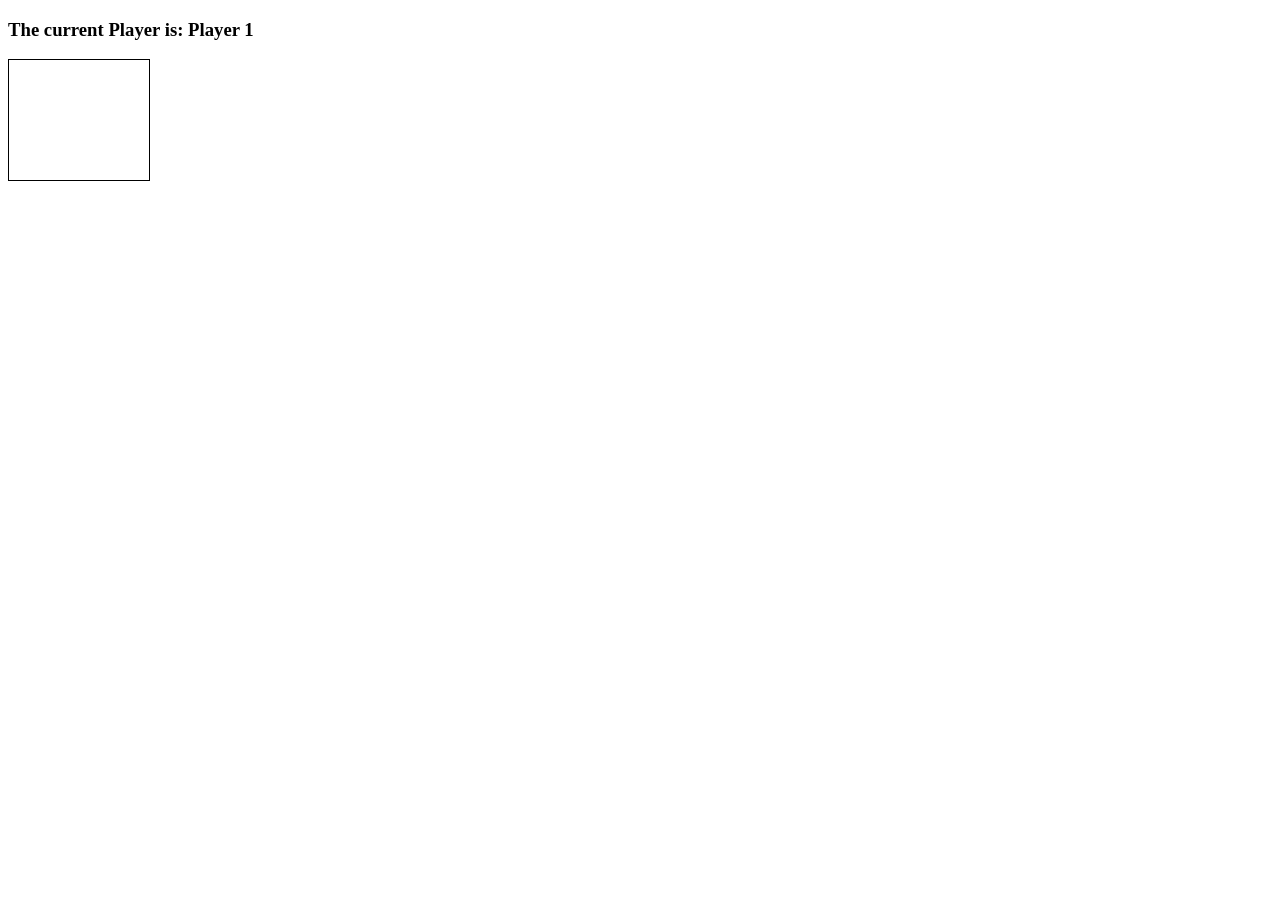
<file: connect-four/index.html>
<!DOCTYPE html>
<html lang="en" dir="ltr">
  <head>
    <meta charset="utf-8">
    <title>Connect Four</title>
    <link rel="stylesheet" href="style.css">
    <script src="app.js" charset="utf-8"></script>
  </head>
  <body>

    <h3> 
        The current Player is: Player <span id="current-player">1</span>
    </h3>
    <h3 id="result"></h3>

    <div class="grid">
        <div></div>
        <div></div>
        <div></div>
        <div></div>
        <div></div>
        <div></div>
        <div></div>
        <div></div>
        <div></div>
        <div></div>
        <div></div>
        <div></div>
        <div></div>
        <div></div>
        <div></div>
        <div></div>
        <div></div>
        <div></div>
        <div></div>
        <div></div>
        <div></div>
        <div></div>
        <div></div>
        <div></div>
        <div></div>
        <div></div>
        <div></div>
        <div></div>
        <div></div>
        <div></div>
        <div></div>
        <div></div>
        <div></div>
        <div></div>
        <div></div>
        <div></div>
        <div></div>
        <div></div>
        <div></div>
        <div></div> 
        <div></div>
        <div></div>
        <div class=taken></div>
        <div class=taken></div>
        <div class=taken></div>
        <div class=taken></div>
        <div class=taken></div>
        <div class=taken></div> 
        <div class=taken></div>
    </div>
    
  </body>
</html>
</file>
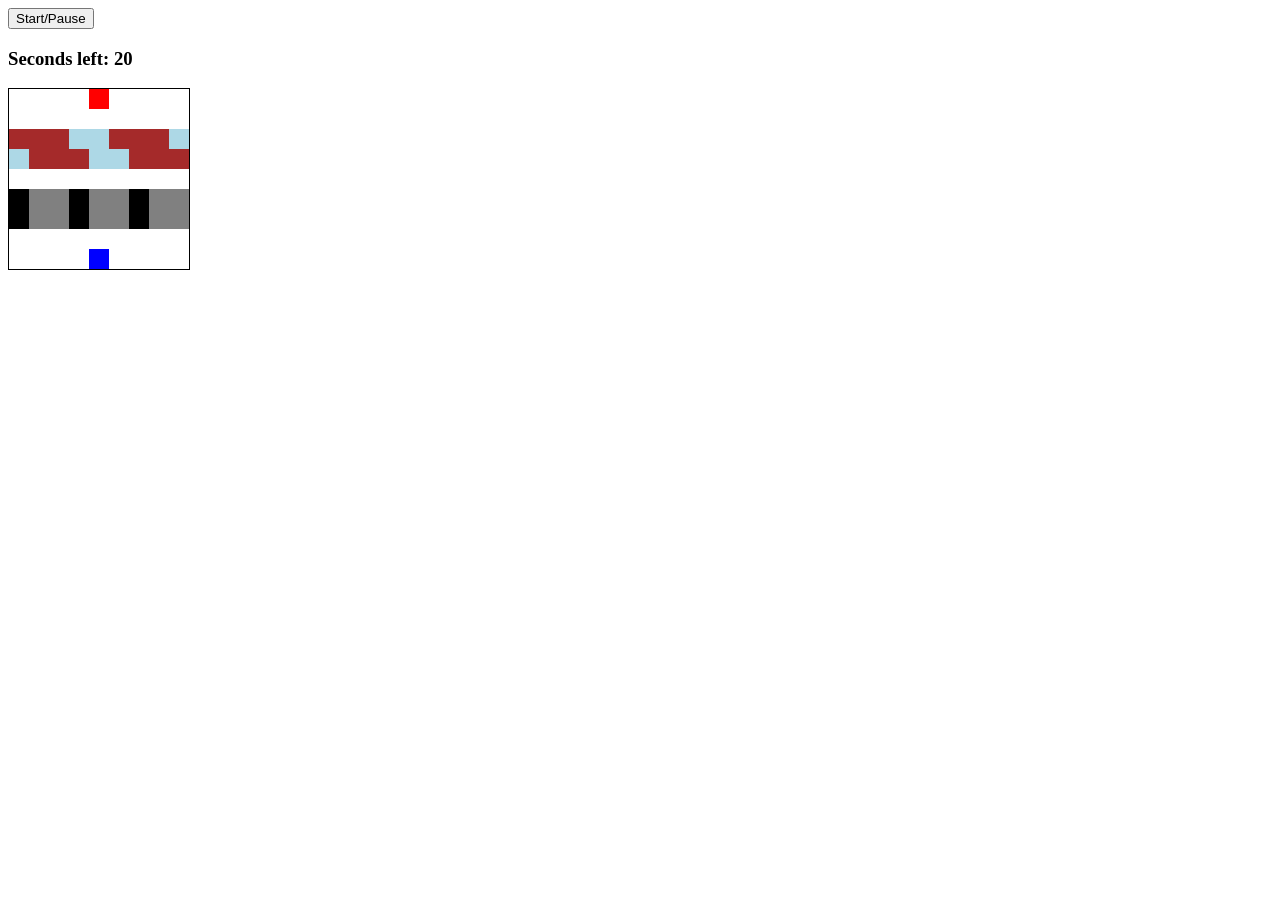
<file: frogger-level2/index.html>
<!DOCTYPE html>
<html lang="en">
<head>
    <meta charset="UTF-8">
    <meta name="viewport" content="width=device-width, initial-scale=1.0">
    <link rel="stylesheet" href="style.css">
    <script src="app.js"></script>
    <title>frogger level 2</title>
</head>
<body>
    <button id="button">Start/Pause</button>

    <h3> Seconds left: <span id="time-left">20</span></h3>
    <h3 id="result"></h3>

    <div class="game">
      <div class="grid">
       <div></div>
       <div></div>
       <div></div>
       <div></div>
       <div class="ending-block"></div>
       <div></div>
       <div></div>
       <div></div>
       <div></div>
       <div></div>
       <div></div>
       <div></div>
       <div></div>
       <div></div>
       <div></div>
       <div></div>
       <div></div>
       <div></div>
       <div class="log-left l1"></div>
       <div class="log-left l2"></div>
       <div class="log-left l3"></div>
       <div class="log-left l4"></div>
       <div class="log-left l5"></div>
       <div class="log-left l1"></div>
       <div class="log-left l2"></div>
       <div class="log-left l3"></div>
       <div class="log-left l4"></div>
       <div class="log-right l5"></div>
       <div class="log-right l1"></div>
       <div class="log-right l2"></div>
       <div class="log-right l3"></div>
       <div class="log-right l4"></div>
       <div class="log-right l5"></div>
       <div class="log-right l1"></div>
       <div class="log-right l2"></div>
       <div class="log-right l3"></div>
       <div></div>
       <div></div>
       <div></div>
       <div></div>
       <div></div>
       <div></div>
       <div></div>
       <div></div>
       <div></div>
       <div class="car-right c1"></div>
       <div class="car-right c2"></div>
       <div class="car-right c3"></div>
       <div class="car-right c1"></div>
       <div class="car-right c2"></div>
       <div class="car-right c3"></div>
       <div class="car-right c1"></div>
       <div class="car-right c2"></div>
       <div class="car-right c3"></div>
       <div class="car-left c1"></div>
       <div class="car-left c2"></div>
       <div class="car-left c3"></div>
       <div class="car-left c1"></div>
       <div class="car-left c2"></div>
       <div class="car-left c3"></div>
       <div class="car-left c1"></div>
       <div class="car-left c2"></div>
       <div class="car-left c3"></div>
       <div></div>
       <div></div>
       <div></div>
       <div></div>
       <div></div>
       <div></div>
       <div></div>
       <div></div>
       <div></div>
       <div></div>
       <div></div>
       <div></div>
       <div></div>
       <div class="starting-block"></div>
       <div></div>
       <div></div>
       <div></div>
       <div></div>
      </div>
    </div>
</body>
</html>
</file>
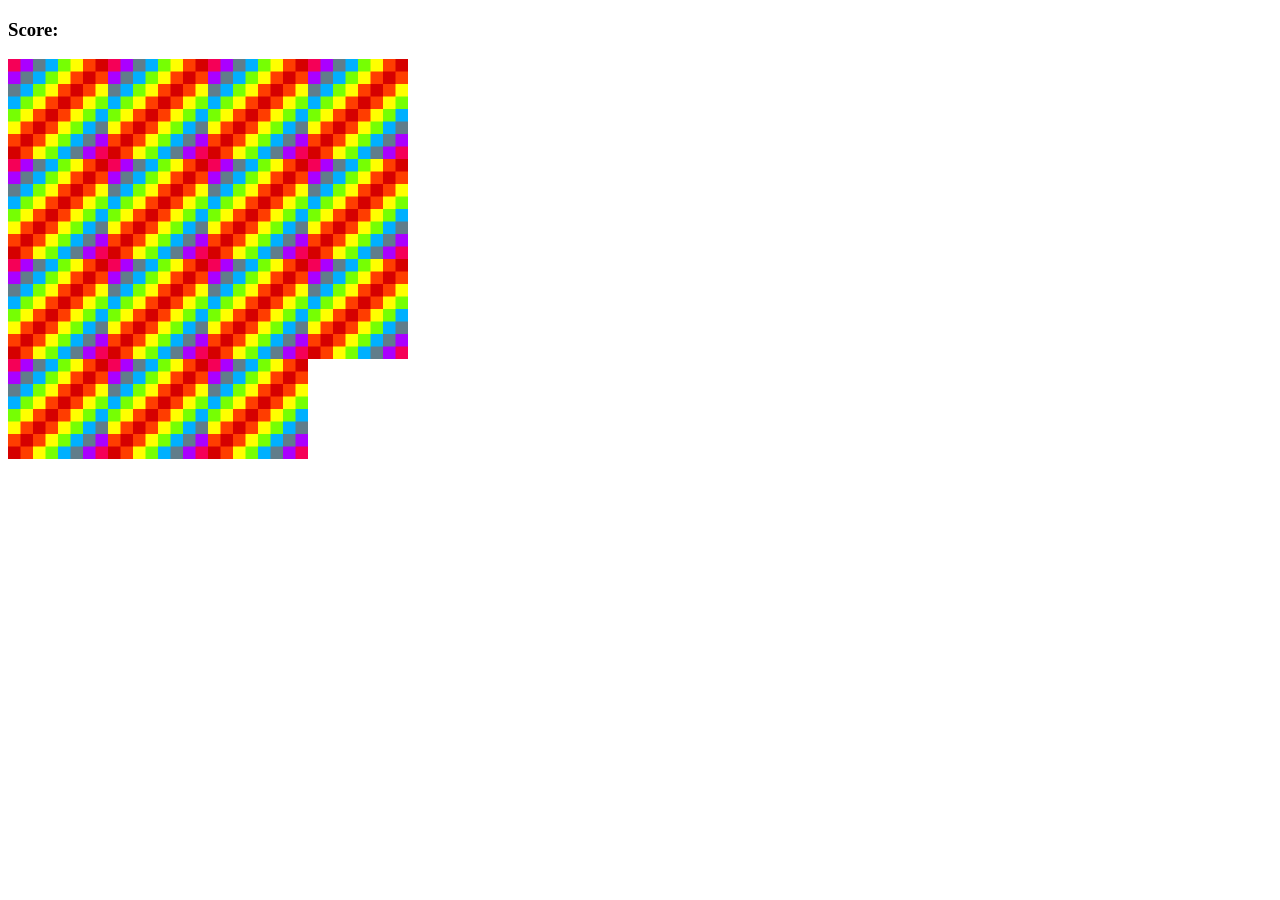
<file: memory-game/index.html>
<!DOCTYPE html>
<html lang="en">
<head>
    <meta charset="UTF-8">
    <meta name="viewport" content="width=device-width, initial-scale=1.0">
    <link rel="stylesheet" href="style.css">
    <script src="app.js"></script>
    <title>memory game</title>
</head>
<body>
    <h3>Score: <span id="result"></span></h3>
    <div class="grid"></div>

</body>
</html>
</file>
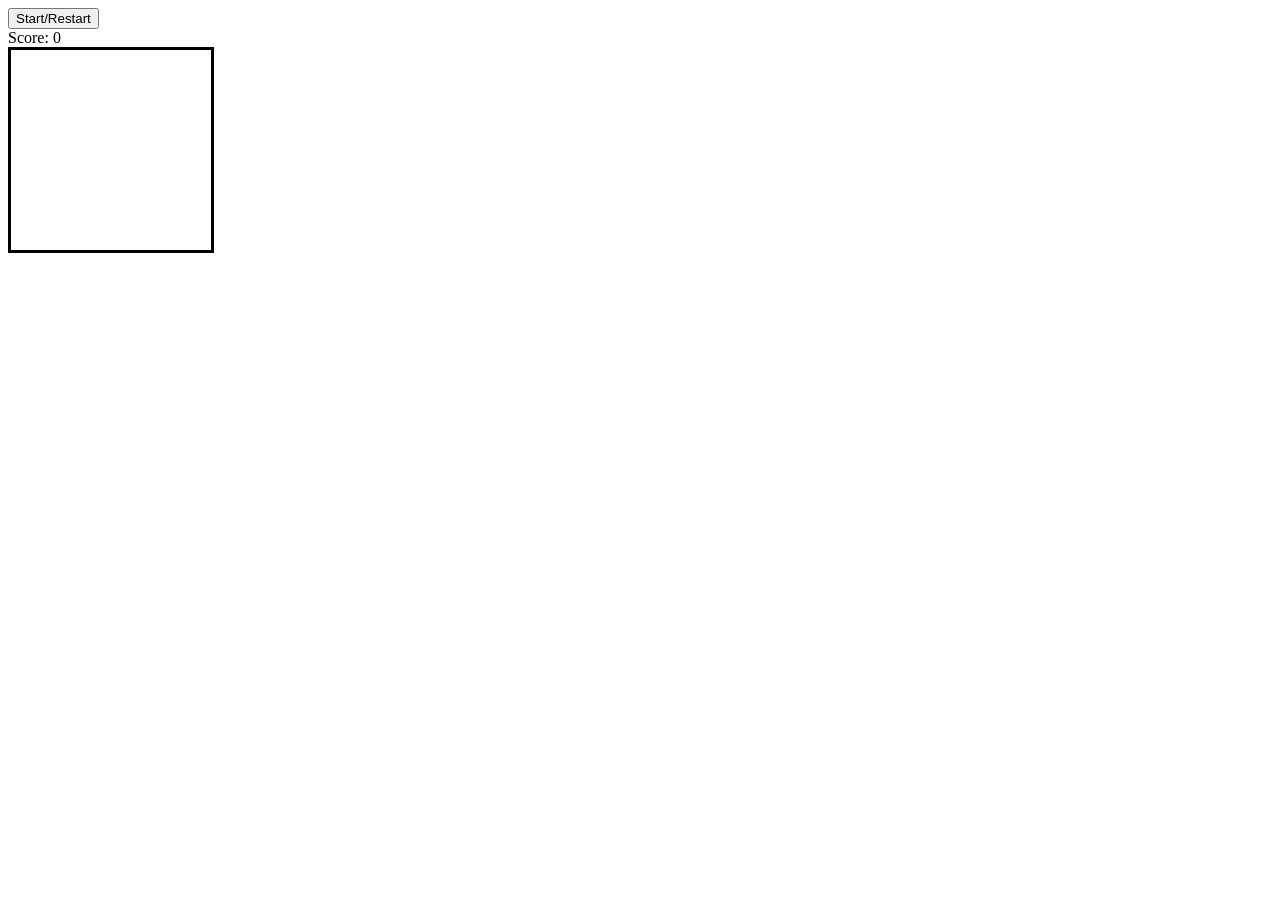
<file: nokia-3310-snake/index.html>
<!DOCTYPE html>
<html lang="en">
<head>
    <meta charset="UTF-8">
    <meta name="viewport" content="width=device-width, initial-scale=1.0">
    <link rel="stylesheet" href="style.css">
    <title>snake tutorial</title>
</head>
<body>
    <button class="start">Start/Restart</button>
    <div class="score">Score: <span>0</span></div>

    <div class=grid> 
        <div></div>
        <div></div>
        <div></div>
        <div></div>
        <div></div>
        <div></div>
        <div></div>
        <div></div>
        <div></div>
        <div></div>
        <div></div>
        <div></div>
        <div></div>
        <div></div>
        <div></div>
        <div></div>
        <div></div>
        <div></div>
        <div></div>
        <div></div>
        <div></div>
        <div></div>
        <div></div>
        <div></div>
        <div></div>
        <div></div>
        <div></div>
        <div></div>
        <div></div>
        <div></div>
        <div></div>
        <div></div>
        <div></div>
        <div></div>
        <div></div>
        <div></div>
        <div></div>
        <div></div>
        <div></div>
        <div></div>
        <div></div>
        <div></div>
        <div></div>
        <div></div>
        <div></div>
        <div></div>
        <div></div>
        <div></div>
        <div></div>
        <div></div>
        <div></div>
        <div></div>
        <div></div>
        <div></div>
        <div></div>
        <div></div>
        <div></div>
        <div></div>
        <div></div>
        <div></div>
        <div></div>
        <div></div>
        <div></div>
        <div></div>
        <div></div>
        <div></div>
        <div></div>
        <div></div>
        <div></div>
        <div></div>
        <div></div>
        <div></div>
        <div></div>
        <div></div>
        <div></div>
        <div></div>
        <div></div>
        <div></div>
        <div></div>
        <div></div>
        <div></div>
        <div></div>
        <div></div>
        <div></div>
        <div></div>
        <div></div>
        <div></div>
        <div></div>
        <div></div>
        <div></div>
        <div></div>
        <div></div>
        <div></div>
        <div></div>
        <div></div>
        <div></div>
        <div></div>
        <div></div>
        <div></div>
        <div></div>
    </div>
    <script src="app.js"></script>
</body>
</html>
</file>
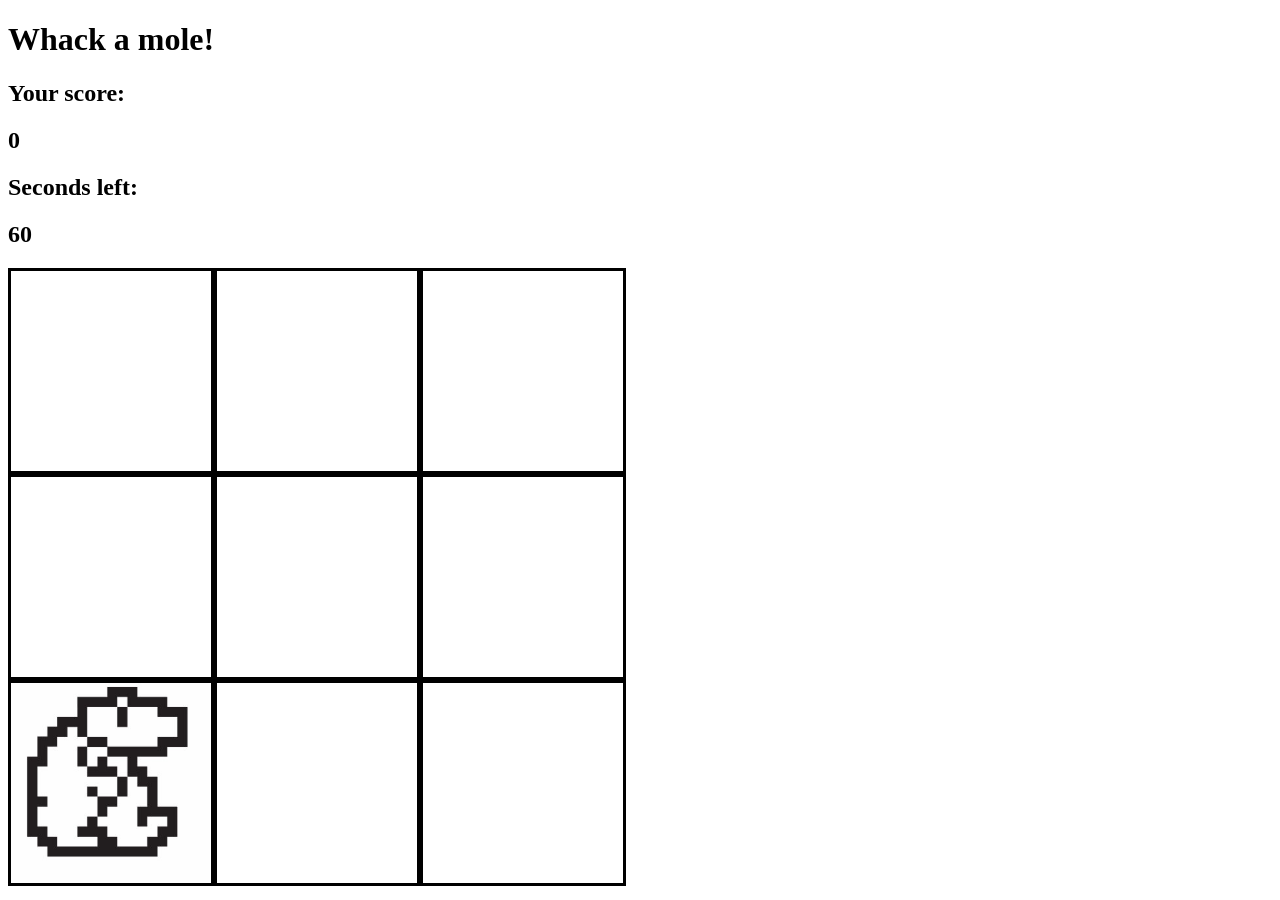
<file: whack-a-mole/index.html>
<!DOCTYPE html>
<html lang="en">
<head>
    <meta charset="UTF-8">
    <meta name="viewport" content="width=device-width, initial-scale=1.0">
    <link rel="stylesheet" href="style.css">
    <title>whack mole</title>
</head>
<body>
    <h1>Whack a mole!</h1>

    <h2>Your score:</h2>
    <h2 id="score">0</h2>

    
    <h2>Seconds left:</h2>
    <h2 id="time-left">60</h2>

    <div class="grid">
        <div class="square" id="1"></div>
        <div class="square" id="2"></div>
        <div class="square" id="3"></div>
        <div class="square" id="4"></div>
        <div class="square" id="5"></div>
        <div class="square" id="6"></div>
        <div class="square" id="7"></div>
        <div class="square" id="8"></div>
        <div class="square" id="9"></div>
    </div>

</body>
<script src="app.js"></script>
</html>
</file>
<file: connect-four/style.css>
.grid {
    border: 1px solid;
    display: flex;
    flex-wrap: wrap;
    height: 120px;
    width: 140px;
  }
  
  .grid div {
    height: 20px;
    width: 20px;
  }

  .player-one {
    background-color: red;
    border-radius: 10px;
  }

  .player-two {
    background-color: blue;
    border-radius: 10px;
  }
</file>
<file: frogger-level2/style.css>
.grid {
    border: 1px solid;
    display: flex;
    flex-wrap: wrap;
    height: 180px;
    width: 180px;
  }
  
  .grid div {
    height: 20px;
    width: 20px;
  }
  
  .ending-block {
    background-color: red;
  }
  
  .starting-block {
    background-color: blue;
  }
  
  .c1 {
    background-color: black;
  }
  
  .l1, .l2, .l3 {
    background-color: brown;
  }
  
  .l4, .l5, .lf2, .lf3 {
    background-color: lightblue;
  }
  
  .c2, .c3 {
    background-color: grey;
  }
  
  .frog {
    background-color: darkgreen;
  }
</file>
<file: memory-game/style.css>
.grid{
    display: flex;
    flex-wrap: wrap;
    height: 300px;
    width: 400px;
}
</file>
<file: nokia-3310-snake/style.css>
.grid{
    width: 200px;
    height: 200px;
    display: flex;
    flex-wrap: wrap;
    border-style: solid;
}

.grid div{
    width: 20px;
    height: 20px;
}

.snake{
    background-color: blue;
}

.apple{
    background-color: purple;
}
</file>
<file: whack-a-mole/style.css>
.square{
    width: 200px;
    height: 200px;
    border-style: solid;
    border-color: black;
}

.grid{
    display: flex;
    flex-flow: row wrap;
    justify-content: center;
    align-content: center;
    width: 618px;
    height: 618px;
}

.mole{
    background-image: url('mole.jpg');
    background-size: cover;
}
</file>
